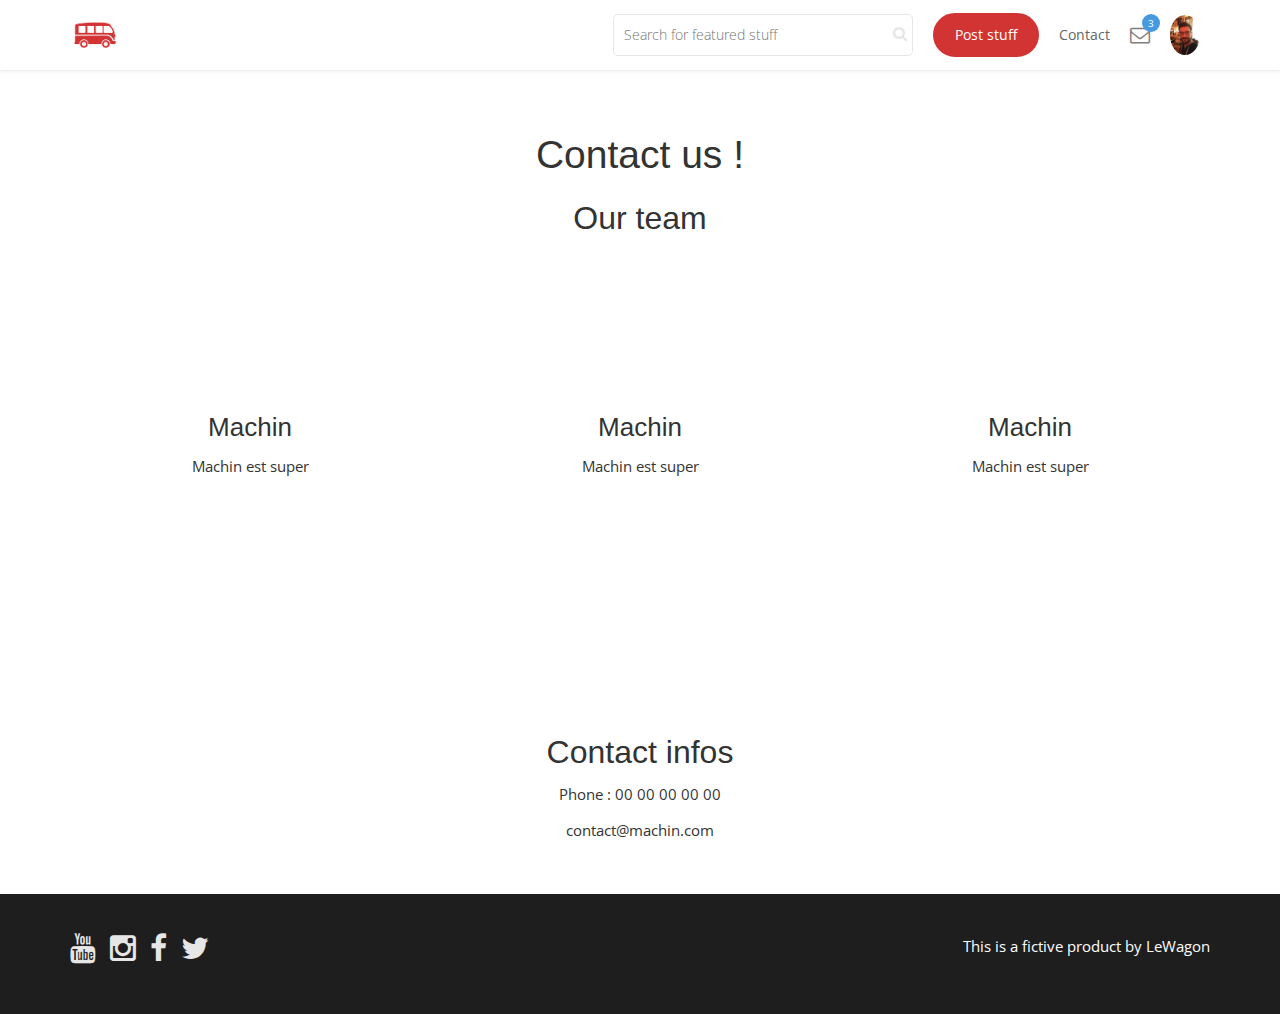
<file: contact.html>
<!doctype html>
<html>
  <head>
    <meta charset="utf-8">

    <!-- Always force latest IE rendering engine or request Chrome Frame -->
    <meta content="IE=edge,chrome=1" http-equiv="X-UA-Compatible">

    <!-- For Bootstrap responsiveness -->
    <meta http-equiv="X-UA-Compatible" content="IE=edge">
    <meta name="viewport" content="width=device-width, initial-scale=1">

    <!-- Use title if it's in the page YAML frontmatter -->
    <title>The Middleman</title>

    <link href="stylesheets/all.css" rel="stylesheet" type="text/css" />
    <script src="javascripts/all.js" type="text/javascript"></script>

    <!-- HTML5 Shim and Respond.js IE8 support of HTML5 elements and media queries -->
    <!-- Leave those next 4 lines if you care about users using IE8 -->
    <!--[if lt IE 9]>
      <script src="https://oss.maxcdn.com/html5shiv/3.7.2/html5shiv.min.js"></script>
      <script src="https://oss.maxcdn.com/respond/1.4.2/respond.min.js"></script>
    <![endif]-->
  </head>

  <body class="contact">

    <nav class="navbar-wagon">
  <div class="container navbar-wagon-container">

<a href="/">      <img class="navbar-wagon-logo" src="images/lewagon.png" />
</a>
    <form action="" class="navbar-wagon-search">
      <input type="text" class="navbar-wagon-search-input hidden-xs" placeholder="Search for featured stuff">
      <button type="submit" class="navbar-wagon-search-btn hidden-xs">
        <i class="fa fa-search"></i>
      </button>
    </form>

    <div class="navbar-wagon-item">
      <a class="navbar-wagon-button btn btn-default" href="">Post stuff</a>
    </div>

    <a class="navbar-wagon-item navbar-wagon-link" href="contact.html">Contact</a>


<a class="navbar-wagon-item navbar-wagon-link" href="">      <div class="icon-badge-container">
        <i class="fa fa-envelope-o"></i>
        <div class="icon-badge icon-badge-blue">3</div>
      </div>
</a>
    <div class="navbar-wagon-item">
      <div class="dropdown">

        <img id="navbar-wagon-menu" class="avatar dropdown-toggle" data-toggle="dropdown" aria-haspopup="true" aria-expanded="true" src="images/photo.jpg" />

<!--         <img src="https://raw.githubusercontent.com/lewagon/design/master/pick-it/pictures/students/charlotte_cady.jpg" alt="" class="avatar dropdown-toggle" id="navbar-wagon-menu" data-toggle="dropdown" aria-haspopup="true" aria-expanded="true"> -->

        <ul class="dropdown-menu dropdown-menu-right navbar-wagon-dropdown-menu" aria-labelledby="navbar-wagon-menu">
          <li><a href="">Profile</a></li>
          <li><a href="">Dashboard</a></li>
          <li><a href="">Log out</a></li>
        </ul>

      </div>
    </div>

  </div>
</nav>

    <div class="layer text-center">
  <h1>Contact us !</h1>

  <h2>Our team</h2>
  <div class="container">
    <div class="row">
      <div class="col-xs-12 col-sm-6 col-md-4">
        <div class="card">
          <h3>Machin</h3>
          <p>Machin est super</p>
        </div>
      </div>
      <div class="col-xs-12 col-sm-6 col-md-4">
        <div class="card">
          <h3>Machin</h3>
          <p>Machin est super</p>
        </div>
      </div>
      <div class="col-xs-12 col-sm-6 col-md-4">
        <div class="card">
          <h3>Machin</h3>
          <p>Machin est super</p>
        </div>
      </div>
    </div>
  </div>
</div>

<div class="layer text-center">
  <h2>Contact infos</h2>
  <p>Phone : 00 00 00 00 00</p>
  <p>contact@machin.com</p>
</div>



    <div class="footer">
      <div class="container">
        <div class="row">
          <div class="col-md-4">
            <ul class="list-inline">
              <li>
<a href="#">                  <i class="fa fa-youtube"></i>
</a>              </li>
              <li>
<a href="#">                  <i class="fa fa-instagram"></i>
</a>              </li>
              <li>
<a href="#">                  <i class="fa fa-facebook"></i>
</a>              </li>
              <li>
<a href="#">                  <i class="fa fa-twitter"></i>
</a>              </li>
            </ul>
          </div>
          <div id="footer-text-center" class="col-md-8 text-right">
            <p>This is a fictive product by LeWagon</p>
          </div>
        </div>
      </div>
    </div>


  </body>
</html>
</file>
